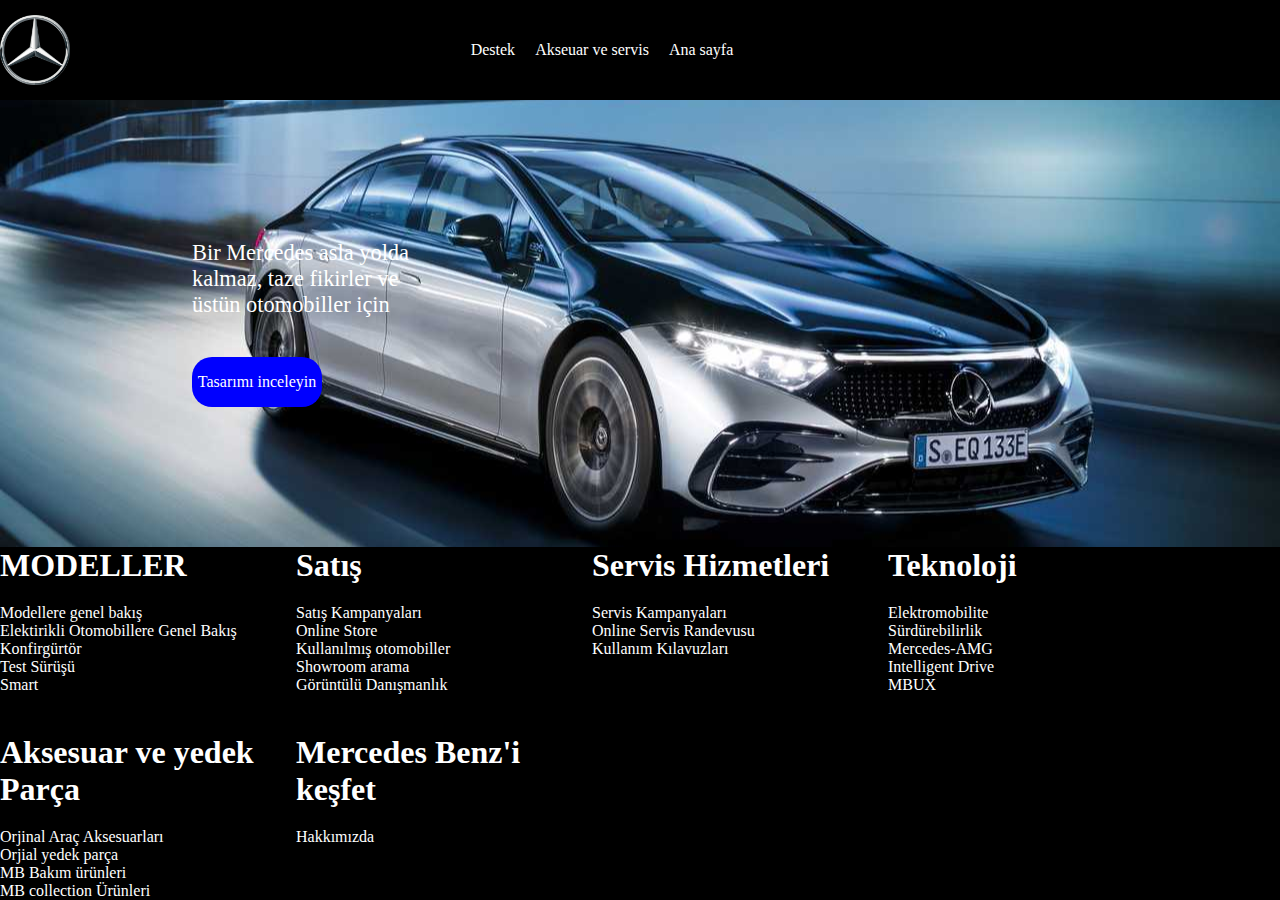
<file: index.html>
<!DOCTYPE html>
<html lang="en">
<head>
    <meta charset="UTF-8">
    <meta name="viewport" content="width=device-width, initial-scale=1.0">
    <title>Mercedes</title>
    <link rel="stylesheet" href="araba.css">
</head>
<body>
<header>
<img src="imagesw/Mercedes-Logo.svg.png" alt="">
<span>
        
        <a href="destek.html">Destek</a>
        <a href="aksesuar.html">Akseuar ve servis</a>
        <a href="index.html">Ana sayfa</a>
     
    </span>
</header>
<main>
<p>Bir Mercedes asla yolda kalmaz, taze fikirler ve üstün otomobiller için</p>
<a href="tasarımıinceleyin.html">Tasarımı inceleyin</a>
</main>
<footer>
    
    <ul>
        <h1>MODELLER</h1><a href="https://www.mercedes-benz.com.tr/passengercars/models.html?group=all&subgroup=see-all&view=BODYTYPE"><li>Modellere genel bakış</li></a>
        <a href=""><li>Elektirikli Otomobillere Genel Bakış</li></a>
        <a href=""><li>Konfirgürtör</li></a>
        <a href=""><li>Test Sürüşü</li></a>
        <a href=""><li>Smart</li></a>
    </ul>
    
    <ul>
        <h1>Satış</h1>
        <a href=""><li>Satış Kampanyaları</li></a>
        <a href=""><li>Online Store</li></a>
        <a href=""><li> Kullanılmış otomobiller</li></a>
        <a href=""><li>Showroom arama</li></a>
        <a href=""><li>Görüntülü Danışmanlık</li></a>
    </ul>
    <ul>
        <h1>Servis Hizmetleri</h1>
        <a href=""><li>Servis Kampanyaları</li></a>
        <a href=""><li>Online Servis Randevusu</li></a>
        <a href=""><li>Kullanım Kılavuzları</li></a>
    </ul>
    <ul>
        <h1>Teknoloji</h1>
        <a href=""><li>Elektromobilite</li></a>
        <a href=""><li>Sürdürebilirlik</li></a>
        <a href=""><li>Mercedes-AMG</li></a>
        <a href=""><li>Intelligent Drive</li></a>
        <a href=""><li>MBUX</li></a>
    </ul>
     
     <ul>
        <h1>Aksesuar ve yedek Parça</h1>
        <a href=""><li>Orjinal Araç Aksesuarları</li></a>
        <a href=""><li>Orjial yedek parça</li></a>
        <a href=""><li>MB Bakım ürünleri</li></a>
        <a href=""><li>MB collection Ürünleri</li></a>
     </ul>
     <ul>
        <h1>Mercedes Benz'i keşfet</h1>
        <a href=""><li>Hakkımızda</li></a>
     </ul>

</footer>
</body>

</html>
</file>
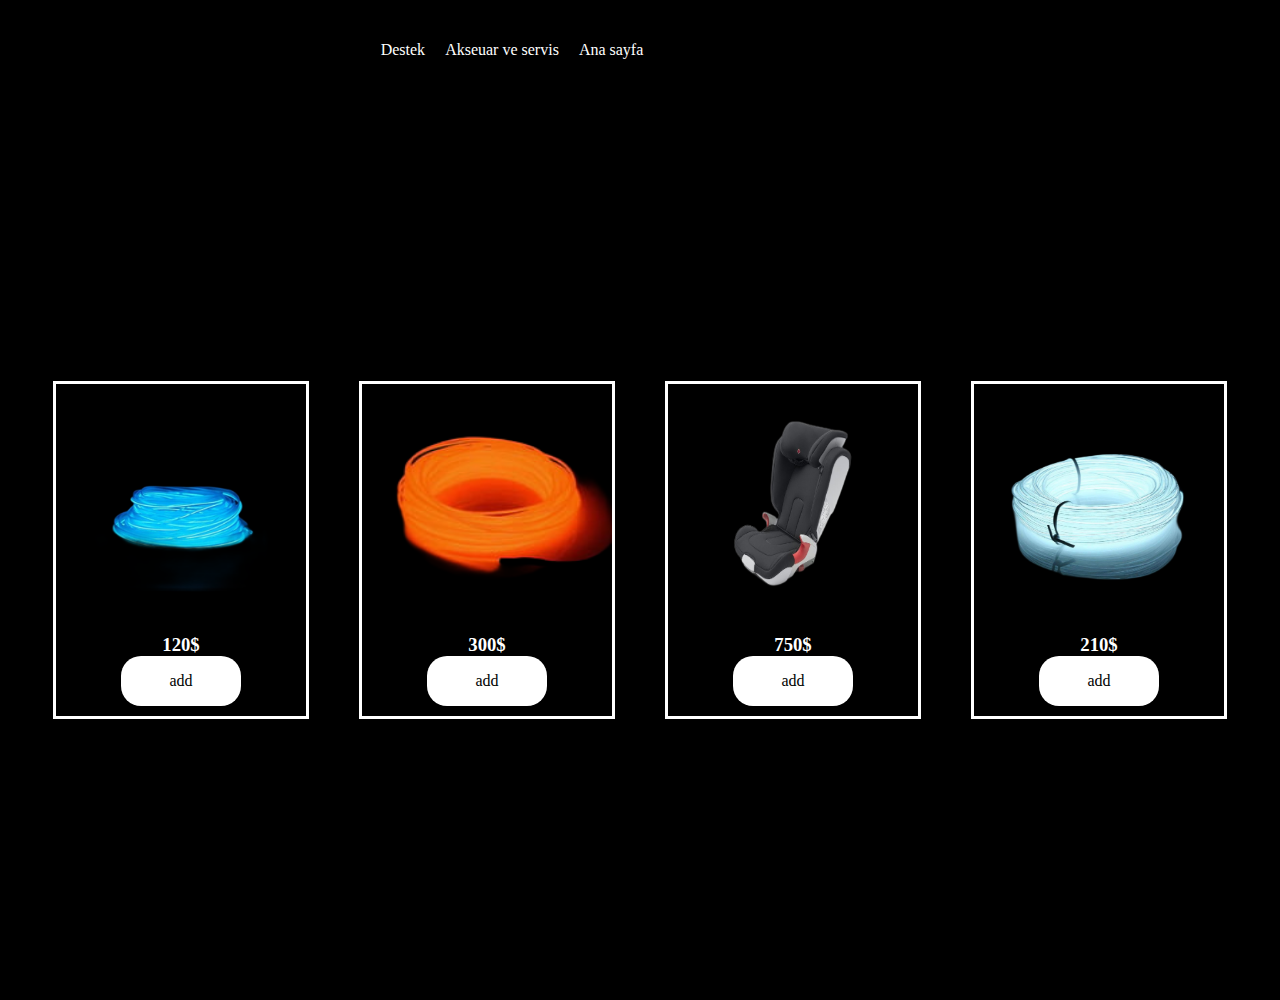
<file: aksesuar.html>
<!DOCTYPE html>
<html lang="en">
<head>
    <meta charset="UTF-8">
    <meta name="viewport" content="width=device-width, initial-scale=1.0">
    <link rel="stylesheet" href="aksesuar.css">
    <title>Document</title>
</head>
<body>
    <header>
        <span>

            <a href="destek.html">Destek</a>
            <a href="aksesuar.html">Akseuar ve servis</a>

            <a href="index.html">Ana sayfa</a>
         
        </span>
    </header>
    <main>
        <div>
          <img src="imagesw/zyro-image (3).png" alt="">
          <h3>120$</h3>
          <a href="">add</a>
        </div>
        <div> 
            <img src="imagesw/zyro-image (4).png" alt="">
            <h3>300$</h3>
            <a href="">add</a>
        </div>
        <div>
            <img src="imagesw/zyro-image (5).png" alt="">
            <h3>750$</h3>
            <a href="">add</a>
        </div>
        <div>  
            <img src="imagesw/zyro-image (6).png" alt="">
            <h3>210$</h3>
            <a href="">add</a>
        </div>

    
   

</main>
</body>

</html>
</file>
<file: araba.css>
*{
    margin: 0;
    padding: 0;
}
body{
    min-height: 100vh;
    display: grid;
    grid-template-areas: 
    "header"
    "main"
    ;
    grid-template-rows: 100px 1fr;
}
header{
    background-color: black;
    display: flex;
    align-items: center;
    gap: 20px;

}
header > span{
    flex: 0 0 80%;
    display: flex;
    justify-content: center;
    gap: 20px;
}
header > span > a{
    text-decoration: none;
    color: white;
    transition: transform 0.3s ease, background-color 0.3s ease;
}
header > span > a:hover{
    opacity: 0.7;
}
header > img{
    width: 70px;
    height: 70px;
}
main{
    background: repeat center /cover url(imagesw/2022-mercedes-benz-eqs-580-edition-one-exterior-front-quarter.jpg);
    display: flex;
    flex-direction: column;
    justify-content: center;
}
main > a{
     width: 130px;
     height: 50px;
     background-color: blue;
     display: flex;
     align-items: center;
     justify-content: center;
     color: white;
     border-radius: 20px;
     margin-left: 15%;
     transition: transform 1s ease, background-color 1s ease;
}   
main > a:hover{
    transform: scale(1.05);
    background-color: white;
    color: blue;
}
main>p{
    margin-left: 15%;
    margin-bottom: 3%;
    max-width: 20%;
    color: white;
    font-size: 1.4rem;
}
a{
  text-decoration: none;
  list-style: none;
  
   
}
footer{
    display: flex;
    gap: 40px;
    background-color: black;
    color: white;
    height: 1fr;
    flex-wrap: wrap;
}
footer>ul{
    width: 20%;
}
a{
    text-decoration: none;
}
footer>ul>a>li{
    color: white;
}
footer>ul>h1{
    margin-bottom: 20px;
}
footer>ul>a{
    color: black;
}
footer>ul>a:hover{
    opacity: 0.7;
}
li{
    list-style: none;
}
</file>
<file: aksesuar.css>
*{
    margin: 0;
    padding: 0;
    box-sizing: border-box;
}
body{
    display: grid;
    grid-template-areas: 
    "header"
    "main"
    ;
    grid-template-rows: 100px 100vh;
    background-color: black;
    
}
header{
    background-color: black;
    display: flex;
    align-items: center;
    gap: 20px;

}
header > span{
    flex: 0 0 80%;
    display: flex;
    justify-content: center;
    gap: 20px;
}
header > span > a{
    text-decoration: none;
    color: white;
    transition: transform 0.3s ease, background-color 0.3s ease;
}
header > span > a:hover{
    opacity: 0.7;
}
main{
    display: flex;
    justify-content: center;
    align-items: center;
    flex-direction: row;
    flex-wrap: wrap;
    gap: 50px;

}
main>div{
    border: 3px solid white;
    color: white;
    text-align: center;
    display: flex;
    flex-direction: column;
    align-items: center;    
}
@keyframes animation{
    0%{transform: scale(1.05);}
    25%{transform: scale(1);}
    50%{transform: scale(1.05);}
    75%{transform: scale(1);}
    100%{transform: scale(1.05);}
}
main>div>a{
    width: 120px;
    height: 50px;
    background-color: white;
    display: flex;
    align-items: center;
    justify-content: center;
    color: black;
    border-radius: 20px;
    text-decoration: none;
    margin-bottom: 10px;
    transition: transform 0.3s ease, background-color 0.3 ease;
}
main>div>a:hover{
    animation: animation infinite 1s;
    background-color: aqua;
    
}
main > div>img{
    width: 250px;
    height: 250px;

}
</file>
